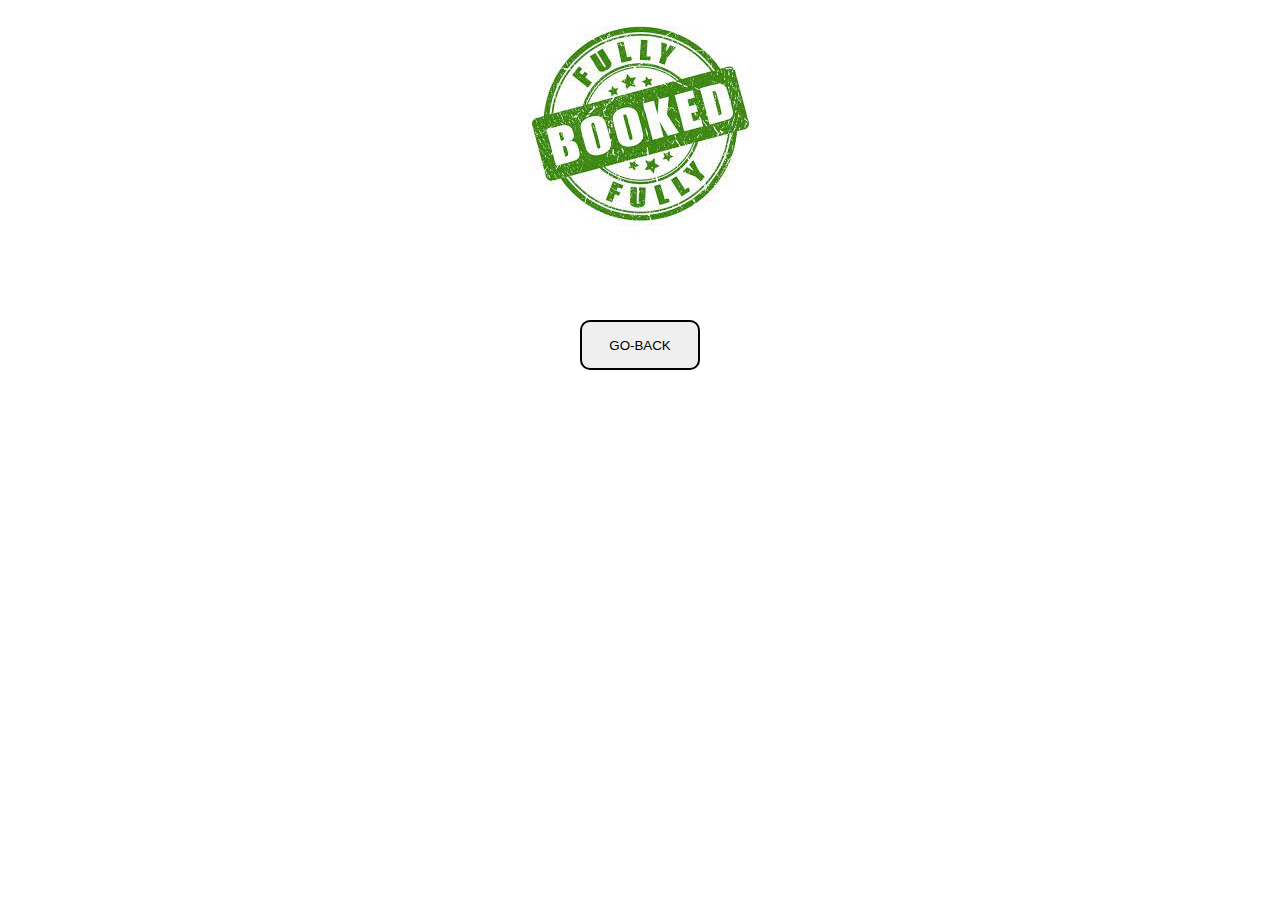
<file: BOOKED.html>
<!DOCTYPE html>
<html lang="en">

<head>
    <meta charset="UTF-8">
    <meta http-equiv="X-UA-Compatible" content="IE=edge">
    <meta name="viewport" content="width=device-width, initial-scale=1.0">
    <title>Booked</title>
    <style>
        img {
            animation-name: example;
            animation-duration: 2s;
            animation-iteration-count: infinite;
            text-align: center;
        }
        
        @keyframes example {
            0% {
                height: 200px;
            }
            100% {
                height: 250px;
            }
        }
        
        button {
            text-align: center;
            height: 50px;
            width: 120px;
            border: 2px solid black;
            border-radius: 10px;
        }
        
        button:hover {
            background-color: greenyellow;
        }
        
        .payy {
            text-align: center;
        }
        
        .imm {
            height: 300px;
            margin: 10px;
        }
    </style>
</head>

<body>
    <div class="payy">
        <div class="imm">
            <img src="[data-uri]"
                alt="BOOKED"></div>
        <div class="button"><a href="/index.html"><button>GO-BACK</button></a></div>
    </div>
</body>

</html>
</file>
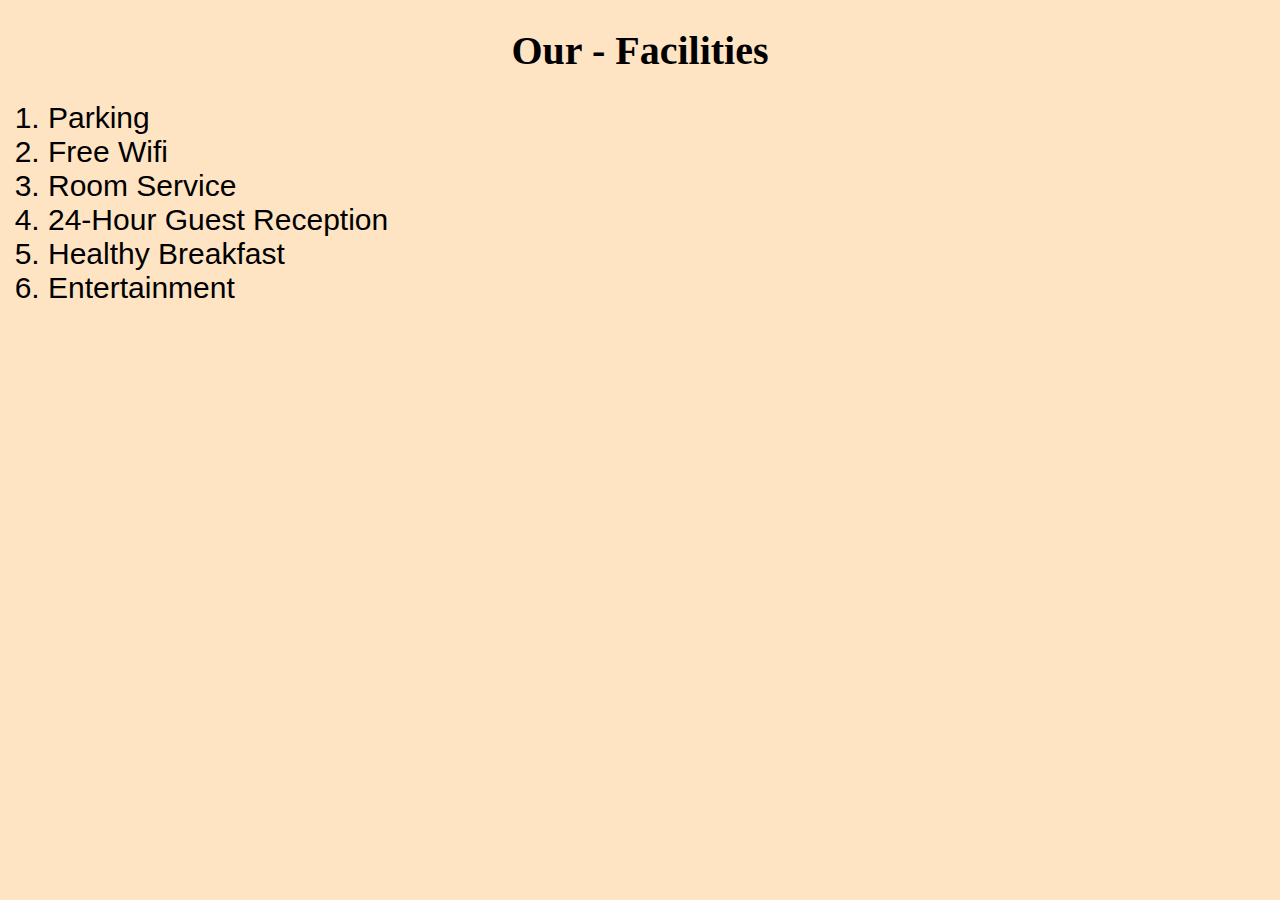
<file: facility.html>
<!DOCTYPE html>
<html lang="en">

<head>
    <meta charset="UTF-8">
    <meta http-equiv="X-UA-Compatible" content="IE=edge">
    <meta name="viewport" content="width=device-width, initial-scale=1.0">
    <title>Sly-Hotels-Facility</title>
    <style>
        body {
            background-color: bisque;
        }
        
        li {
            text-align: left;
            font-size: 30px;
            font: bold;
            font-family: Impact, Haettenschweiler, 'Arial Narrow Bold', sans-serif;
        }
    </style>
</head>

<body>
    <div class="facii">
        <h1 style="text-align:center ;font-size :40px ; font-family:cursive">Our - Facilities</h1>
        <ol>
            <li>Parking</li>
            <li>Free Wifi</li>
            <li>Room Service</li>
            <li>24-Hour Guest Reception</li>
            <li>Healthy Breakfast</li>
            <li>Entertainment</li>
        </ol>
    </div>
</body>

</html>
</file>
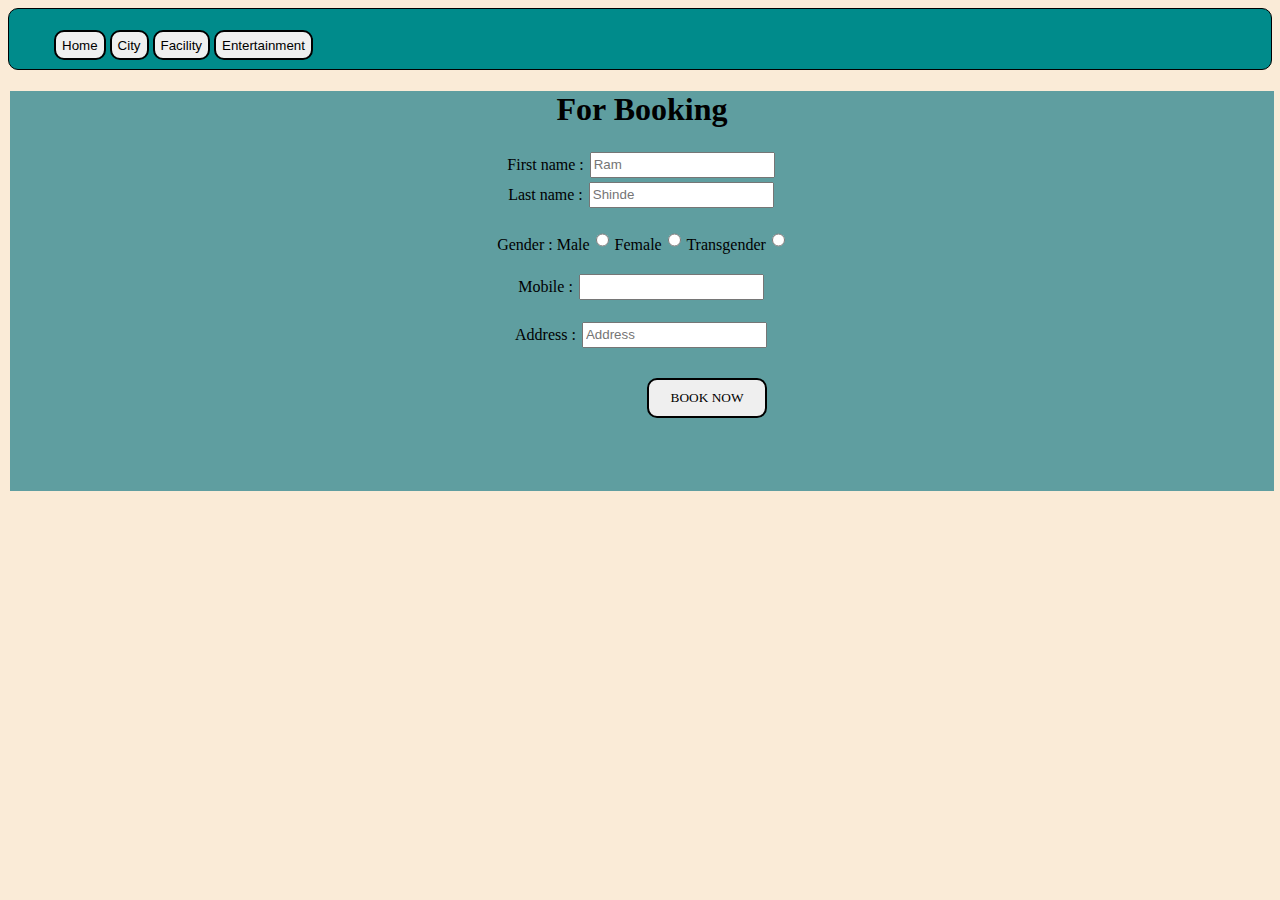
<file: pay.html>
<!DOCTYPE html>
<html lang="en">

<head>
    <meta charset="UTF-8">
    <meta http-equiv="X-UA-Compatible" content="IE=edge">
    <meta name="viewport" content="width=device-width, initial-scale=1.0">
    <title>Payment-Mode</title>
    <style>
        li {
            display: inline;
        }
        
        nav {
            background-color: darkcyan;
            height: 50px;
            padding: 5px;
            top: 0px;
            position: sticky;
            border: 1px solid black;
            border-radius: 10px;
        }
        
        body {
            background-color: antiquewhite;
        }
        
        .book h1 {
            top: 30px;
            text-align: center;
            font-family: cursive;
        }
        
        .book {
            width: 100%;
            background-color: cadetblue;
            margin-left: 2px;
            height: 400px;
            text-align: center;
        }
        
        .book input {
            height: 20px;
            margin: 2px;
        }
        
        .book button {
            margin-left: 130px;
            margin-top: 10px;
            margin-bottom: 10px;
            padding: 5px;
            height: 40px;
            width: 120px;
            border: 2px solid black;
            border-radius: 10px;
            font-family: cursive;
        }
        
        .book button:hover {
            background-color: greenyellow;
        }
        
        .book input:focus {
            background-color: aquamarine;
        }
        
        .navigator button {
            height: 30px;
            border: 2px solid black;
            border-radius: 10px;
        }
    </style>
</head>

<body>
    <section class="navigator">
        <nav>
            <ul>
                <li><a href="/index.html"><button>Home</button></a></li>
                <li><a href="https://www.google.com/maps"><button>City</button></a></li>
                <li><a href="./facility.HTML"><button id="facility">Facility</button></a></li>
                <li><a href="https://www.popoptiq.com/types-of-entertainment/"><button>Entertainment</button></a></li>
            </ul>
        </nav>
    </section>
    <div class="book">
        <h1>For Booking</h1>
        <form action="">
            <label for="name">First name :</label>
            <input type="text" placeholder="Ram"><br>
            <label for="Last-name">Last name :</label>
            <input type="text" placeholder="Shinde"><br><br>
            <label for="selector">Gender :</label>
            <label for="radio"> Male</label>
            <input type="radio" name="selector" class="check-box">
            <label for="radio">Female</label>
            <input type="radio" name="selector" class="check-box">
            <label for="radio">Transgender</label>
            <input type="radio" name="selector" class="check-box"><br><br>
            <label for="contact">Mobile :</label>
            <input type="text"><br><br>
            <label for="address">Address :</label>
            <input type="text" placeholder="Address"><br><br>
        </form>
        <a href="/BOOKED.html"><button id="book">BOOK NOW</button></a>
    </div>
</body>

</html>
</file>
